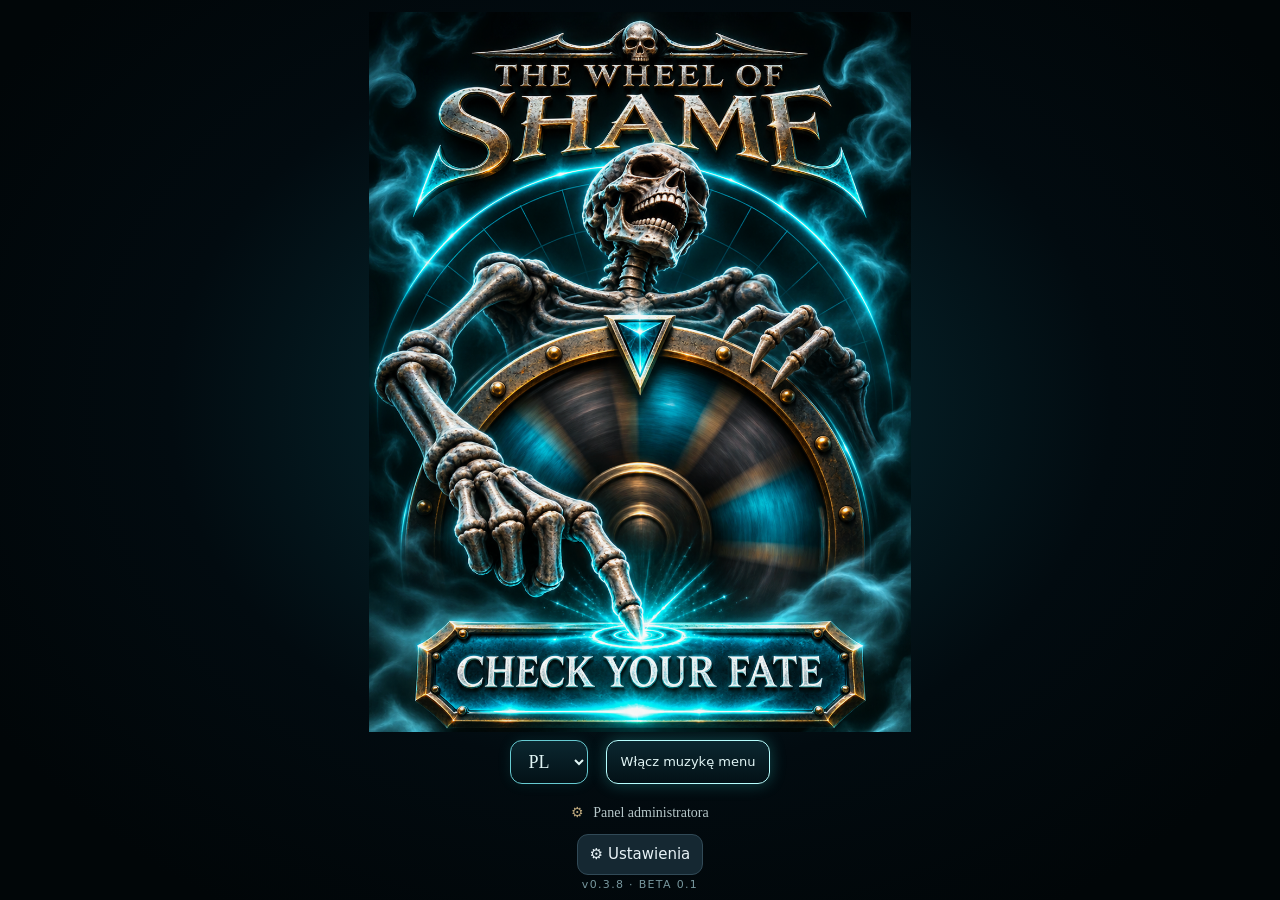
<file: docs/index.html>
<!doctype html><html lang="pl"><head><meta charset="utf-8"><meta name="viewport" content="width=device-width,initial-scale=1"><meta name="theme-color" content="#071219"><meta name="description" content="The Wheel of Shame — twórz postacie poprzez losowanie cech."><meta name="apple-mobile-web-app-title" content="The Wheel of Shame"><link rel="manifest" href="./manifest.webmanifest"><link rel="icon" href="./icon.svg" type="image/svg+xml"><link rel="stylesheet" href="./style.css"><link rel="stylesheet" href="./landing.css"><link rel="stylesheet" href="./character-card.css"><link rel="stylesheet" href="./settings.css"><link rel="stylesheet" href="./theme.css"><title>The Wheel of Shame</title></head><body class="landing-open">
<section id="landing" class="landing poster-menu" aria-labelledby="landingHeading">
 <div class="poster-page">
  <h1 id="landingHeading" class="sr-only">The Wheel of Shame</h1>
  <div class="poster-art">
   <img src="./media/start-screen.png" width="999" height="1574" alt="" draggable="false" fetchpriority="high">
   <button id="enterGame" type="button" class="poster-start"><span class="sr-only" data-i18n="landingStart">CHECK YOUR FATE</span></button>
  </div>
  <span id="landingSeason" class="sr-only"></span>
  <div class="poster-controls">
   <label class="poster-language"><span class="sr-only" data-i18n="languageLabel">Język</span><select id="landingLanguage" aria-label="Language"><option value="pl">PL</option><option value="en">EN</option></select></label>
   <div id="musicControls" class="poster-audio"><button id="musicToggle" type="button" aria-label="Toggle music"></button><label class="music-volume"><span data-i18n="musicVolume">Głośność muzyki</span><input id="musicVolume" type="range" min="0" max="100" step="1" value="30"></label><span id="musicStatus" class="sr-only" aria-live="polite"></span></div>
  </div>
  <button id="landingAdmin" class="poster-admin" type="button" data-i18n="landingAdmin">Administrator</button>
  <button type="button" data-player-settings class="player-settings-button" data-i18n="personalSettings">⚙ Ustawienia</button><span class="poster-version">v0.3.8 · BETA 0.1</span>
 </div>
</section>
<header class="shell"><a class="brand" href="#menu" title="Menu główne" aria-label="The Wheel of Shame"><span class="brand-icon"><span>✳</span><img id="brandImage" src="./media/logo.png" alt="" hidden></span><span class="brand-wordmark">THE WHEEL <strong>OF SHAME</strong></span></a><div class="header-right"><button type="button" data-player-settings class="player-settings-button" data-i18n="personalSettings">⚙ Ustawienia</button><span id="seasonBadge" class="pill"></span><select id="language" aria-label="Language"><option value="pl">PL</option><option value="en">EN</option></select></div></header>
<div id="notice" class="shell notice" role="alert" hidden></div><div id="updateBanner" class="shell banner" hidden><span id="updateText"></span><button id="applyUpdate"></button></div>
<main class="shell"><button id="universeTab" class="universe-tab" type="button" aria-current="page">Uniwersum ogólne</button><div id="playingAs" class="playing-as"></div><nav><button data-view="play" data-i18n="create"></button><button data-view="collection" data-i18n="characters"></button><button data-view="about" data-i18n="application"></button></nav>
<section id="play" class="view"><div class="intro"><span class="eyebrow" data-i18n="nameEyebrow"></span><h1 data-i18n="nameTitle"></h1><p class="muted" data-i18n="nameHint"></p></div>
<div id="createPanel" class="setup panel"><div class="flow-steps" aria-label="Postęp"><span class="active">02 · IMIĘ</span><span>03 · LOSOWANIE</span><span>04 · WYNIK</span></div><form id="createForm"><input id="playerName" type="hidden"><label class="only-name"><span data-i18n="characterName"></span><input id="characterName" maxlength="40" required autocomplete="off" placeholder="Kael"></label><button class="primary" type="submit" data-i18n="begin"></button></form><div class="row"><p id="quota" class="small muted"></p><button id="resume" class="link" hidden data-i18n="resume"></button></div><div class="flow-subactions"><button id="nameBack" class="link" type="button" data-i18n="backMenu"></button><button id="nameCollection" class="link" type="button" data-i18n="characters"></button></div></div>
<div id="game" class="game" hidden><div class="wheel-stage"><div class="wheel-topline"><span class="eyebrow" data-i18n="wheelStep"></span><div class="wheel-actions"><button id="pause" class="link pause-wheel" type="button" data-i18n="pause"></button><button id="abortTest" class="link abort-test" type="button" hidden data-i18n="abortTest"></button></div></div><div class="wheel-heading"><span id="category" class="category"></span><div id="wheelResult" aria-live="polite"></div><p id="wheelHint" class="small muted"></p></div><div class="wheel-holder"><canvas id="wheel" width="1000" height="1000" role="img"></canvas><div class="pointer"></div><div class="hub"><span>✦</span><img id="hubImage" src="./media/wheel-center.png" alt="" hidden></div></div><div class="spin-row"><button id="spin" class="primary large" data-i18n="spin"></button><button id="next" class="primary large" hidden data-i18n="next"></button><button id="finish" class="primary large" hidden data-i18n="finish"></button></div><div class="under-wheel"><label class="check"><input id="sound" type="checkbox"><span data-i18n="sound"></span></label><button id="testSound" class="link" data-i18n="testSound"></button><button id="poolToggle" class="link" data-i18n="odds"></button></div><div id="poolList" class="pool" hidden></div></div><aside class="character panel"><div class="row"><span class="eyebrow" data-i18n="yourCharacter"></span><span id="rollCount" class="pill"></span></div><h2 id="sheetName"></h2><p id="sheetOwner" class="small muted"></p><div id="sheetResults"></div></aside></div>
<section id="summaryStep" class="summary-screen" hidden aria-labelledby="summaryHeading"><div class="summary-panel panel"><span class="eyebrow" data-i18n="summaryEyebrow"></span><h1 id="summaryHeading" data-i18n="summaryHeading"></h1><div class="summary-emblem" aria-hidden="true">✦</div><h2 id="summaryName"></h2><p id="summarySeason" class="muted small"></p><div id="summaryTraits"></div><button id="summaryReturn" class="primary summary-main-button" type="button" data-i18n="returnMenu"></button><div class="summary-extras"><button id="summaryCollection" class="link" type="button" data-i18n="characters"></button><button id="abortTestSummary" class="link abort-test" type="button" hidden data-i18n="abortTest"></button></div></div></section></section>
<section id="collection" class="view" hidden><div class="intro"><span class="eyebrow" data-i18n="collectionEyebrow"></span><h1 data-i18n="characters"></h1><p class="muted" data-i18n="collectionHint"></p></div><div class="toolbar"><input id="search" type="search"><select id="collectionSeason" aria-label="Season"></select><select id="collectionPortrait" aria-label="Portret"><option value="" data-i18n="portraitAll">Wszystkie portrety</option><option value="yes" data-i18n="portraitYes">Z portretem</option><option value="no" data-i18n="portraitNo">Bez portretu</option></select><button id="exportCharacters" data-i18n="exportCharacters"></button></div><p id="collectionCount" role="status" class="help"></p><div id="cards" class="cards character-list"></div><div class="toolbar"><button id="collectionPrev" aria-label="Previous page">←</button><button id="collectionNext" aria-label="Next page">→</button></div></section>
<section id="about" class="view narrow" hidden><div class="intro"><span class="eyebrow">THE WHEEL OF SHAME</span><h1 data-i18n="application"></h1></div><div class="panel"><div id="appInfo"></div><div class="toolbar"><button id="install" data-i18n="install"></button><button id="checkUpdate" data-i18n="checkUpdate"></button></div><p id="updateStatus" class="small muted" aria-live="polite"></p></div><div class="panel spaced"><h2 data-i18n="howTo"></h2><p data-i18n="howToText"></p></div></section>
<section id="admin" class="view" hidden><div class="admin-heading"><div><span class="eyebrow">CONTROL ROOM</span><h1 data-i18n="admin"></h1></div><button id="adminBackMenu" type="button" class="link" data-i18n="backMenu"></button></div><form id="loginForm" class="panel login"><label><span data-i18n="username"></span><input id="loginName" autocomplete="username" required></label><label><span data-i18n="password"></span><input id="loginPass" type="password" autocomplete="current-password" required></label><button class="primary" type="submit" data-i18n="login"></button><p class="small muted" data-i18n="demoLogin"></p></form>
<div id="adminContent" hidden><div class="admin-banner"><span data-i18n="adminLocal"></span><button id="logout" data-i18n="logout"></button></div><div class="admin-tabs"><button data-admin="wheels" data-i18n="wheels"></button><button data-admin="seasons" data-i18n="seasons"></button><button data-admin="people" data-i18n="players"></button><button data-admin="backup" data-i18n="backup"></button></div><div id="adminBody"></div></div></section>
</main><footer class="shell"><span id="versionFooter"></span><span class="footer-links"><span id="saveStatus"></span><button data-view="admin" class="link" data-i18n="admin"></button></span></footer>
<div id="toast" role="status" hidden></div><dialog id="dialog"><div class="row"><h2 id="dialogTitle"></h2><button id="closeDialog" aria-label="Close">×</button></div><div id="dialogBody"></div></dialog><input id="importFile" type="file" accept="application/json,.json" hidden>
<audio id="menuMusic" loop preload="none"></audio><script src="./storage.js"></script><script src="./media-config.js"></script><script src="./player-settings.js"></script><script src="./archive.js"></script><script src="./admin-roster.js"></script><script src="./ui-dialog.js"></script><script src="./audio.js"></script><script src="./data.js"></script><script src="./engine.js"></script><script src="./wheel-order.js"></script><script src="./portrait-editor.js"></script><script src="./image-prompt.js"></script><script src="./character-card.js"></script><script src="./sound-cues.js"></script><script src="./app.js"></script></body></html>
</file>
<file: docs/style.css>
:root{color-scheme:dark;--bg:#09090e;--panel:#13131d;--line:#282735;--muted:#9693aa;--text:#f5f1ff;--accent:#a78bfa;--wheel:#16afd8;--danger:#fa8d9a;--good:#87dfbc}*{box-sizing:border-box}body{margin:0;background:var(--bg);color:var(--text);font:15px/1.55 system-ui,-apple-system,Segoe UI,sans-serif}button,input,select,textarea{font:inherit}button{border:1px solid var(--line);border-radius:8px;background:#20202d;color:var(--text);padding:10px 15px;cursor:pointer}button:hover:not(:disabled){background:#2d2b40}button:disabled{opacity:.4;cursor:not-allowed}input,select,textarea{background:#0c0c14;color:var(--text);border:1px solid #3b384b;border-radius:7px;padding:10px;min-width:0;max-width:100%}select[multiple]{min-height:100px}input:focus,select:focus,textarea:focus,button:focus-visible,summary:focus-visible{outline:2px solid var(--accent);outline-offset:3px}input[type=checkbox]{accent-color:var(--accent);width:18px;height:18px}label{display:flex;flex-direction:column;gap:6px;color:var(--muted);font-size:12px}h1{font-size:clamp(32px,4vw,50px);line-height:1.12;letter-spacing:-.045em;margin:10px 0 12px;font-weight:650}h2{font-size:25px;line-height:1.2;letter-spacing:-.03em;margin:12px 0}h3{font-size:16px}p{margin:10px 0}.shell{max-width:1200px;margin:auto;padding:0 28px}header{height:86px;display:flex;align-items:center;justify-content:space-between;border-bottom:1px solid var(--line);gap:12px}.brand{display:flex;align-items:center;gap:6px;text-decoration:none;font-size:19px;font-weight:800;letter-spacing:.07em;color:var(--text)}.brand>span:last-child{color:var(--accent)}.brand-icon{display:grid;place-items:center;border:1px solid #716095;color:var(--accent);border-radius:50%;width:35px;height:35px;font-size:28px;margin-right:7px}.header-right,.row,.toolbar,.footer-links{display:flex;gap:12px;align-items:center}.row{justify-content:space-between}.toolbar{flex-wrap:wrap;margin:18px 0}.pill{font-size:11px;letter-spacing:.04em;border:1px solid var(--line);padding:5px 10px;border-radius:30px;color:var(--muted)}nav{display:flex;gap:10px;padding-top:20px}nav button{background:none;border-color:transparent;color:var(--muted)}nav button.active{color:var(--text);background:#1e1b2b;border-color:#3e3358}.intro{margin:32px 0 24px}.intro p{max-width:670px}.eyebrow{font-size:10px;font-weight:700;color:var(--accent);letter-spacing:.2em;text-transform:uppercase}.muted{color:var(--muted)}.small{font-size:12px}.panel{background:var(--panel);border:1px solid var(--line);border-radius:14px;padding:25px}.primary{background:var(--accent);color:#171123;border-color:transparent;font-weight:750}.primary:hover:not(:disabled){background:#bca8fc}.large{min-width:210px;font-size:16px;padding:13px 28px;border-radius:40px}.link{padding:5px 0;background:none;border:0;color:var(--muted);font-size:12px}.link:hover:not(:disabled){color:var(--text);background:none}.setup{max-width:880px}.setup form{display:grid;grid-template-columns:1fr 1fr auto;gap:18px;align-items:end}.game{display:grid;grid-template-columns:minmax(0,1.6fr) minmax(280px,1fr);gap:42px;align-items:start}.wheel-stage{text-align:center;padding:8px 12px 25px;background:radial-gradient(ellipse at 50% 45%,#1d152b66,transparent 66%)}.wheel-heading{min-height:112px}.category{display:inline-block;padding:8px 19px;background:#1a1724;border-radius:13px;color:var(--wheel);font-size:17px;font-weight:650}#wheelResult{font-size:30px;line-height:1.2;min-height:40px;margin:15px 0 4px;overflow-wrap:anywhere}.wheel-holder{position:relative;width:min(100%,490px);aspect-ratio:1;margin:10px auto 28px}.wheel-holder canvas{width:100%;height:100%;display:block}.hub{position:absolute;inset:36.5%;background:#19171f;border:1px solid #34303e;border-radius:50%;display:grid;place-items:center;box-shadow:0 0 0 6px #17141c66;pointer-events:none}.hub span{border:5px solid #4c4655;border-radius:50%;display:grid;place-items:center;width:55%;height:55%;font-size:30px;color:#817589}.pointer{position:absolute;top:31%;left:calc(50% - 16px);border-left:16px solid transparent;border-right:16px solid transparent;border-bottom:28px solid #19171f;z-index:2;filter:drop-shadow(0 -2px 1px #fff2)}.spin-row{display:flex;justify-content:center}.under-wheel{display:flex;align-items:center;justify-content:center;gap:30px;margin:18px 0}.check{display:flex;flex-direction:row;align-items:center;gap:8px}.character{position:sticky;top:24px}.character h2{font-size:30px;overflow-wrap:anywhere}.trait-row{padding:11px 0;border-bottom:1px solid #24212f;display:flex;justify-content:space-between;align-items:flex-start;gap:16px;font-size:13px}.trait-row>span:first-child{color:var(--muted);font-size:12px;flex:0 0 40%}.trait-row strong{text-align:right;overflow-wrap:anywhere;font-weight:550}.trait-row.innate strong{color:#7ddccf}.empty{text-align:center;padding:45px 15px;color:var(--muted);border:1px dashed var(--line);border-radius:10px;margin:15px 0}.empty-symbol{font-size:38px;display:block;color:#55476c;margin-bottom:8px}.pool{display:grid;grid-template-columns:1fr 1fr;gap:5px 16px;text-align:left;background:#13121a;border-radius:10px;padding:15px;font-size:11px}.pool>div{display:flex;justify-content:space-between;gap:8px}.pool span{color:var(--muted)}.cards{display:grid;grid-template-columns:repeat(3,minmax(0,1fr));gap:16px}.card{padding:22px}.card h2{font-size:25px;overflow-wrap:anywhere}.card .tagline{color:var(--accent);font-size:13px}.card .toolbar{margin-bottom:0}.narrow{max-width:760px}.spaced{margin-top:20px}footer{margin-top:65px;padding-top:25px!important;padding-bottom:25px!important;border-top:1px solid var(--line);display:flex;justify-content:space-between;gap:15px;color:var(--muted);font-size:11px}.login{max-width:420px}.login label{margin-bottom:16px}.admin-banner{display:flex;align-items:center;justify-content:space-between;gap:20px;border-left:2px solid var(--accent);background:#1b1725;padding:15px;font-size:12px;color:#c1b5db}.admin-tabs{display:flex;gap:8px;margin:20px 0;flex-wrap:wrap}.admin-tabs button.active{border-color:var(--accent)}.admin-grid{display:grid;grid-template-columns:220px minmax(0,1fr);gap:18px}.wheel-nav{display:flex;flex-direction:column;gap:5px}.wheel-nav button{text-align:left;font-size:12px}.wheel-nav button.active{border-color:var(--accent);color:var(--accent)}.editor-top{display:grid;grid-template-columns:1fr 1fr 75px;gap:12px;margin:15px 0}.editor-rule{display:grid;grid-template-columns:1fr 1fr;gap:12px;margin:15px 0}.option-row{display:grid;grid-template-columns:28px minmax(100px,1fr) minmax(100px,1fr) 85px 36px;gap:8px;align-items:center;padding:9px 0;border-bottom:1px solid var(--line)}.option-row input{width:100%;padding:8px;font-size:12px}.option-row button{padding:6px}.option-extra{grid-column:2/-1}.option-extra summary{color:var(--muted);font-size:11px;cursor:pointer}.option-extra .editor-rule{margin:8px 0}.option-header{color:var(--muted);font-size:10px}.sum{font-size:13px;color:var(--good)}.sum.bad,.danger{color:var(--danger)}.sticky-save{position:sticky;bottom:0;background:#13131df5;padding:13px 0;margin-top:12px;border-top:1px solid var(--line);z-index:3}.validation{color:var(--danger);font-size:12px;white-space:pre-line}.notice,.banner{padding:14px 24px;margin-top:12px;border-radius:8px;background:#352338;color:#f3cbeb;font-size:13px}.banner{display:flex;justify-content:space-between;align-items:center;background:#24203a;color:#e0d5ff}.season-card{margin:12px 0;padding:18px;border:1px solid var(--line);border-radius:9px}.season-card input{width:100%}.people-row{display:flex;align-items:center;justify-content:space-between;gap:12px;padding:14px 0;border-bottom:1px solid var(--line);flex-wrap:wrap}.people-row input[type=number]{width:80px}.inline{display:flex;align-items:center;gap:10px}.help{font-size:12px;color:var(--muted);line-height:1.6}.badge{padding:2px 7px;border-radius:5px;background:#2f2546;color:#c9afff;font-size:10px}.good{color:var(--good)}#toast{position:fixed;left:50%;bottom:20px;transform:translateX(-50%);background:#d1bfff;color:#1d142b;padding:12px 22px;border-radius:8px;max-width:90vw;font-size:13px;box-shadow:0 8px 30px #0009;z-index:30}dialog{background:var(--panel);color:var(--text);border:1px solid #54416a;border-radius:14px;padding:25px;max-width:650px;width:calc(100% - 32px)}dialog::backdrop{background:#000b}dialog h2{overflow-wrap:anywhere}.full{grid-column:1/-1}[hidden]{display:none!important}@media(max-width:900px){.cards{grid-template-columns:1fr 1fr}.game{gap:18px;grid-template-columns:minmax(0,1.4fr) minmax(260px,1fr)}.admin-grid{grid-template-columns:175px 1fr}.shell{padding:0 18px}.panel{padding:18px}.option-row{grid-template-columns:24px 1fr 1fr 70px 30px;gap:5px}}@media(max-width:680px){.game,.setup form,.cards,.admin-grid{grid-template-columns:1fr}.character{position:static}.intro{margin-top:24px}.brand{font-size:15px}.brand-icon{width:29px;height:29px;font-size:23px}.header-right{gap:8px}header .pill{max-width:125px;text-overflow:ellipsis;overflow:hidden;white-space:nowrap}header{height:72px}nav{gap:5px}nav button{padding:8px 10px;font-size:13px}.wheel-stage{padding:0}.wheel-holder{max-width:430px}.wheel-nav{flex-direction:row;overflow:auto;margin-bottom:5px;max-width:calc(100vw - 36px)}.wheel-nav button{white-space:nowrap}.option-row{grid-template-columns:24px 1fr 72px 30px}.option-row .name-pl{grid-column:2}.option-row .name-en{grid-column:2;grid-row:auto}.option-row .chance{grid-column:3;grid-row:span 2}.option-row .remove{grid-column:4;grid-row:span 2}.option-header{display:none}.editor-top{grid-template-columns:1fr 1fr}.editor-rule{grid-template-columns:1fr}.editor-top label:last-child{grid-column:1/-1}.toolbar{gap:8px}.toolbar button{font-size:12px}.footer-links{gap:8px}footer{align-items:flex-start;flex-direction:column}.pool{font-size:10px}.admin-banner{align-items:flex-start}}@media(prefers-reduced-motion:reduce){*{scroll-behavior:auto!important}}

.music-controls{display:flex;gap:1rem;align-items:center;flex-wrap:wrap;margin-bottom:1rem;padding:1rem 1.25rem}.music-volume{display:flex;align-items:center;gap:.7rem;font-size:.85rem}.music-volume input{width:110px;padding:0;accent-color:#ad89f5}.music-controls[hidden]{display:none}

/* Replace images in docs/media/ to customize published graphics (no CSS edits). */
.brand-icon{position:relative}.brand-icon img{position:absolute;inset:0;width:100%;height:100%;object-fit:contain;display:block;border-radius:50%}.brand-icon.has-art>span{display:none}
#play .intro{background-image:linear-gradient(90deg,#09090eb0,#09090e45),url('./media/menu-background.png');background-size:cover;background-position:center;border-radius:14px}
#game .character{background-image:linear-gradient(#13131de8,#13131de8),url('./media/character-background.png');background-size:cover;background-position:center}
.hub img{width:100%;height:100%;border-radius:50%;object-fit:cover;position:absolute;inset:0}
.hub.has-art span{display:none}


/* Wheel of Shame header branding: compact on phones, accessible logo artwork. */
.brand{gap:10px;font-size:17px;letter-spacing:.045em;min-width:0;flex:1 1 auto;overflow:hidden}
.brand-icon{flex-shrink:0;margin-right:2px;overflow:hidden}
.brand-wordmark{white-space:nowrap;color:var(--text)!important;min-width:0;overflow:hidden;text-overflow:ellipsis}
.brand-wordmark strong{color:var(--accent);font-weight:850}
@media(max-width:680px){.brand{gap:5px;font-size:12px;letter-spacing:0}.brand-icon{margin-right:2px}.header-right{flex-shrink:0}}
@media(max-width:380px){.brand{font-size:10px}.shell{padding-left:15px;padding-right:15px}}

/* The Wheel of Shame - Beta 0.1 / v0.2.8 visual refresh.
   One published stylesheet, no duplicate local design sources. */
:root{
  color-scheme:dark;
  --bg:#050b10;
  --panel:#0d1a23;
  --line:#28414d;
  --muted:#9db2bf;
  --text:#edf5f6;
  --accent:#64d9ec;
  --wheel:#2fbed4;
  --danger:#ed9696;
  --good:#90debf;
  --gold:#d6ae73;
}
html{scroll-behavior:smooth}
body{background:radial-gradient(ellipse 800px 500px at 70% -100px,#12364799,transparent 77%),linear-gradient(180deg,#071118,#050a10 70%);min-height:100vh}
a{color:var(--accent)}
button{background:#152832;border-color:#314a57;border-radius:11px;transition:background-color .2s,border-color .2s,box-shadow .2s,transform .2s}
button:hover:not(:disabled){background:#23414f;border-color:#4d8294}
input,select,textarea{background:#08131b;border:1px solid #355461;border-radius:10px}
input:focus,select:focus,textarea:focus,button:focus-visible{outline:2px solid var(--accent);outline-offset:2px}
input[type=checkbox],input[type=range]{accent-color:var(--accent)}
button.primary,.primary{background:linear-gradient(135deg,#85e4ef,#41b8d1);color:#08212a;box-shadow:0 7px 25px #00bad41b;border:1px solid #b5eff04a}
button.primary:hover:not(:disabled),.primary:hover:not(:disabled){background:linear-gradient(135deg,#a1f0f4,#5ccbdc);box-shadow:0 9px 28px #00bad42b;transform:translateY(-1px)}
.panel{background:linear-gradient(140deg,#11212bcf,#0a161f 90%);border-color:#2b4855;border-radius:16px;box-shadow:0 12px 40px #0002}
header.shell{height:84px;border-bottom:1px solid #294553;background:linear-gradient(90deg,#07131cbf,#06111966)}
.brand-icon{background:#09161e;border-color:#37778a;width:42px;height:42px;box-shadow:0 0 0 2px #22485755}
.brand-wordmark strong{color:var(--accent)}
.pill{border-color:#36505a;background:#0d2029a8;color:#bed0d8}
nav{gap:9px;padding-top:23px;flex-wrap:wrap}
nav button{border-radius:30px;border:1px solid transparent;padding:10px 18px}
nav button.active{background:#102d39;border-color:#407689;color:#e9fbff;box-shadow:inset 0 0 0 1px #152b35}
.eyebrow{color:var(--gold);letter-spacing:.19em}
.intro{position:relative;margin:29px 0 22px;padding:26px 30px;background:radial-gradient(circle at 90% 20%,#17697a36,transparent 45%),linear-gradient(125deg,#0d222d,#0b161e 80%);border:1px solid #2c505e;border-radius:17px;overflow:hidden}
.intro:after{content:'✧';position:absolute;right:35px;top:-16px;color:#4fc9dc23;font-size:140px;line-height:1;pointer-events:none}
.intro h1{font-family:Georgia,'Times New Roman',serif;letter-spacing:-.025em;font-size:clamp(30px,4.5vw,47px);position:relative;z-index:1}
.intro p{font-size:14px;position:relative;z-index:1}
#play .intro{background-image:radial-gradient(circle at 88% 30%,#157a8b42,transparent 50%),linear-gradient(105deg,#10232b,#08151d)}
#play .intro h1{max-width:800px}
.setup{max-width:900px;border-top:2px solid #b4915c}
.setup form label span{font-weight:600;font-size:12px}
.setup form button{min-height:46px}
.game{gap:22px;grid-template-columns:minmax(0,1.45fr) minmax(280px,.85fr)}
.wheel-stage{background:radial-gradient(ellipse at 50% 45%,#105f774b,transparent 65%),linear-gradient(145deg,#0d1d27d9,#071018);border:1px solid #244958;border-radius:19px;padding:22px 16px 24px}
.wheel-heading{min-height:105px}
.category{background:#0f2b35;border:1px solid #356b7a;color:#a1edf1;letter-spacing:.03em}
#wheelResult{color:#fff;letter-spacing:-.015em;font-family:Georgia,'Times New Roman',serif;font-weight:700;text-shadow:0 2px 18px #38bfd74d}
.wheel-holder{filter:drop-shadow(0 18px 35px #0007)}
.hub{background:#0c1b23;border-color:#527382}
.hub span{color:#7dd9e4;border-color:#3c778b}
.pointer{border-bottom-color:#9de9ec;filter:drop-shadow(0 0 6px #54d6e8a0)}
.character{background:linear-gradient(140deg,#12252d,#08151e);border-top:2px solid #bd995f}
.character .eyebrow{color:#e3bd85}
.trait-row{border-bottom-color:#2a4753}
.trait-row.innate strong{color:#9de8c9}
.pool{background:#091b24;border:1px solid #234454}
.under-wheel{flex-wrap:wrap;gap:14px 24px}
.cards .card{border-top:2px solid #458597}
.card .tagline{color:#e0bc85}
.admin-banner{background:#102e36;border-left-color:#65cfe0;color:#c4dce3}
.admin-tabs button.active,.wheel-nav button.active{border-color:var(--accent);color:var(--accent);background:#113542}
.sticky-save{background:#0b1c24f5}
.badge{background:#183b48;color:#a7e9ed}
.notice,.banner{background:#213b44;color:#dbedf5}
#toast{background:#b5f2ed;color:#09222a}
dialog{border-color:#477586}
footer{border-top-color:#284452}

/* Legacy landing rules (v0.2.8); start screen replaced by splash-v3. */
.sr-only{position:absolute!important;width:1px;height:1px;padding:0;margin:-1px;overflow:hidden;clip:rect(0,0,0,0);white-space:nowrap;border:0}
body.landing-open>header,body.landing-open>main,body.landing-open>footer,body.landing-open>#notice,body.landing-open>#updateBanner{display:none!important}
.landing{position:relative;min-height:100svh;isolation:isolate;overflow:hidden;background:radial-gradient(ellipse 580px 540px at 50% 36%,#0f46505e,transparent 81%),radial-gradient(circle at 95% 5%,#25556b3d,transparent 44%),linear-gradient(180deg,#03080d,#07151c 64%,#040a10);color:#eff5f5}
.landing:before{content:'';position:absolute;z-index:-1;inset:-30%;pointer-events:none;background:radial-gradient(ellipse 700px 220px at 23% 65%,#0e7fa127,transparent 76%),radial-gradient(ellipse 650px 270px at 86% 76%,#457a7a1a,transparent 72%);filter:blur(19px);animation:landingFog 14s ease-in-out infinite alternate}
.landing:after{content:'';position:absolute;inset:0;pointer-events:none;z-index:-1;opacity:.21;background-image:radial-gradient(#c7ebea .5px,transparent .8px);background-size:34px 34px;mask-image:linear-gradient(to bottom,black,transparent 75%)}
@keyframes landingFog{from{transform:translateX(-2%)}to{transform:translateX(3%)}}
.landing-shell{position:relative;max-width:1200px;min-height:100svh;margin:0 auto;padding:18px clamp(18px,4vw,50px) 20px;display:flex;flex-direction:column}
.landing-toolbar,.landing-bottom{display:flex;align-items:center;justify-content:space-between;gap:16px}
.landing-edition,.landing-caption{font-size:10px;letter-spacing:.13em;color:#82a4b0;font-weight:700}
.landing-edition{color:#94c7d2}
.landing-separator{color:#d0ac70;padding:0 5px}
.landing-lang{display:flex;align-items:center}
.landing-lang select{background:#0d1b24ab;color:#d8e9ee;border:1px solid #35535c;font-size:12px;padding:7px 12px;width:71px}
.landing-content{flex:1;display:grid;grid-template-columns:minmax(0,1.13fr) minmax(0,.87fr);gap:clamp(20px,4vw,60px);align-items:center}
.landing-visual{display:flex;align-items:center;justify-content:center;position:relative;min-width:0}
.landing-visual:after{content:'';position:absolute;z-index:-1;width:79%;aspect-ratio:1;border-radius:50%;background:#18afc828;filter:blur(65px)}
.landing-art{display:block;width:min(100%,560px);max-height:min(72svh,650px);object-fit:contain;filter:drop-shadow(0 18px 52px #0009)}
.landing-actions{display:flex;flex-direction:column;align-items:stretch;gap:12px;max-width:440px;padding:18px 0}
.landing-seal{text-align:left;font-size:11px;font-weight:700;letter-spacing:.18em;color:#d5b681}
.landing-intro{font-family:Georgia,'Times New Roman',serif;font-weight:700;font-size:clamp(24px,3.1vw,38px);line-height:1.17;margin:1px 0 6px;color:#e9f1f2;text-wrap:balance}
.landing-season{align-self:flex-start;font-size:11px;color:#d4c29c;border-color:#775b36;background:#251c1599;margin-bottom:16px}
.landing-start{display:flex;align-items:center;justify-content:space-between;width:100%;min-height:65px;gap:10px;padding:15px 23px;background:linear-gradient(110deg,#d8c299,#b9925b 70%,#d9b878);border:1px solid #f0d09c;color:#1b1711;font-size:19px;font-weight:800;letter-spacing:.02em;box-shadow:0 15px 40px #000a,0 0 30px #d8a45d22}
.landing-start:hover:not(:disabled){background:linear-gradient(110deg,#efdab3,#d6ab6d);border-color:#ffe0aa;box-shadow:0 16px 45px #000a,0 0 32px #d9ab5a44;transform:translateY(-2px)}
.landing-start-arrow{font-size:25px;line-height:1}
.landing-sub{font-size:13px;color:#9db6bf;text-align:center;margin:0 0 14px}
.landing-music{background:#0b1d2599;border:1px solid #294653;border-radius:12px;padding:12px;gap:8px 12px;margin:0;justify-content:space-between}
.landing-music>button{font-size:12px;background:#15303a;border-color:#345464;padding:8px 12px}
.landing-music .music-volume{color:#bdd3db}
.landing-music .music-volume input{width:105px}
.landing-music #musicStatus{flex-basis:100%;font-size:10px;color:#7e9da8}
.landing-bottom{padding-top:11px;border-top:1px solid #20434e88}
.landing-admin{border:0;background:transparent;color:#7794a0;font-size:11px;padding:6px;opacity:.7}
.landing-admin:hover:not(:disabled){color:#e4eef1;opacity:1;background:transparent;text-decoration:underline}
@media(max-width:860px){
  .landing-shell{max-width:600px}
  .landing-content{display:flex;flex-direction:column;justify-content:center;gap:0;padding:2px 0 9px}
  .landing-visual{width:100%;flex:none}
  .landing-art{width:min(85vw,450px,44svh);max-height:none}
  .landing-actions{padding:0 5px;width:100%;gap:8px;max-width:480px}
  .landing-seal{display:none}
  .landing-intro{text-align:center;font-size:clamp(19px,5.2vw,27px);margin:0 0 3px}
  .landing-season{align-self:center;margin-bottom:7px}
  .landing-start{min-height:56px;font-size:17px}
  .landing-sub{margin-bottom:6px;font-size:12px}
  .landing-music{padding:9px 12px}
}
@media(max-width:680px){
  body:not(.landing-open) header.shell{height:70px}
  body:not(.landing-open) .brand{font-size:12px}
  body:not(.landing-open) .brand-icon{width:35px;height:35px}
  .shell{padding-left:16px;padding-right:16px}
  nav{overflow-x:auto;flex-wrap:nowrap;padding:16px 0 7px;gap:7px}
  nav button{white-space:nowrap;padding:9px 15px}
  .intro{margin:18px 0;padding:21px 18px}
  .intro:after{right:8px;top:0;font-size:100px}
  .panel{padding:18px}
  .game{grid-template-columns:1fr;gap:15px}
  .wheel-stage{padding:16px 10px}
  .wheel-holder{width:min(100%,430px)}
  #wheelResult{font-size:26px}
  .spin-row .large{width:min(100%,340px)}
  .character{position:static}
  .landing-shell{padding:10px 16px 13px}
  .landing-edition{font-size:9px;letter-spacing:.08em}
  .landing-caption{font-size:9px;letter-spacing:0}
  .landing-admin{font-size:10px}
}
@media(max-width:360px){
  .landing-art{width:min(82vw,41svh)}
  .landing-intro{font-size:19px}
  .landing-shell{padding:8px 12px}
  .landing-start{min-height:51px}
  .landing-music #musicStatus{display:none}
}
@media(prefers-reduced-motion:reduce){.landing:before{animation:none}button{transition:none}}


/* v0.2.9 — animated vertical title scene (keeps Wheel of Shame art style). */
.landing-v2{background:radial-gradient(ellipse 40% 34% at 50% 34%,#137a8c34,transparent 96%),linear-gradient(180deg,#02070c,#081821 57%,#03090d)}
.landing-v2 .fate-shell{max-width:760px;min-height:100svh;padding:13px clamp(12px,3vw,24px) 14px}
.landing-v2 .fate-toolbar{width:100%;position:relative;z-index:6}
.landing-v2 .fate-center{flex:1;display:flex;align-items:center;justify-content:center;flex-direction:column;gap:clamp(4px,1svh,10px);min-width:0}
.fate-scene{position:relative;width:min(91vw,435px,51svh);aspect-ratio:1/.91;max-height:470px;isolation:isolate;filter:drop-shadow(0 10px 25px #000b)}
.fate-aura{position:absolute;inset:5% 9% 1%;border-radius:50%;background:radial-gradient(circle,#0ab4d724,transparent 72%);box-shadow:0 0 70px #209db74c;animation:fateBreathe 6s ease-in-out infinite alternate}
.fate-smoke{position:absolute;z-index:0;top:3%;height:89%;width:67%;border-radius:50%;pointer-events:none;opacity:.44;filter:blur(21px);background:radial-gradient(ellipse at 45% 45%,#18aabc42 3%,#0b526c29 39%,transparent 71%);animation:fateMist 12s ease-in-out infinite alternate}
.fate-smoke-left{left:-13%}.fate-smoke-right{right:-13%;animation-direction:alternate-reverse;animation-duration:16s}
.fate-skeleton{position:absolute;inset:0 0 auto 0;z-index:3;height:43%;overflow:hidden;pointer-events:none;mask-image:linear-gradient(to bottom,#000 0%,#000 73%,transparent 100%)}
.fate-skeleton img{display:block;width:100%;max-width:none;height:auto;user-select:none}
.fate-wheel-frame{position:absolute;z-index:2;width:79%;aspect-ratio:1;left:10.5%;top:25%;filter:drop-shadow(0 0 13px #04a4bc55)}
.fate-wheel-rotor{display:block;width:100%;height:100%;animation:fateRotation 35s linear infinite;will-change:transform;user-select:none}
.fate-pointer{position:absolute;top:25%;left:50%;z-index:5;transform:translate(-50%,-6%);width:0;height:0;border-left:16px solid transparent;border-right:16px solid transparent;border-top:48px solid #b8f4ff;filter:drop-shadow(0 2px 4px #04151c) drop-shadow(0 0 9px #3ce7f8);pointer-events:none}
.fate-wordmark{position:absolute;z-index:4;left:0;right:0;top:54%;height:46%;overflow:hidden;pointer-events:none;mask-image:linear-gradient(to bottom,transparent 0%,#000 20%,#000 90%,transparent 100%)}
.fate-wordmark img{position:absolute;top:0;left:0;width:100%;max-width:none;transform:translateY(-54%);user-select:none}
.fate-button-zone{width:min(86vw,416px);position:relative;z-index:5;margin-top:-1.5svh}
.landing-v2 .fate-button{position:relative;z-index:2;min-height:64px;border:2px solid #a6d7d1;border-radius:12px;background:linear-gradient(115deg,#0a2834 4%,#15697b 48%,#0b3240 96%);color:#effeff;justify-content:center;gap:18px;font:800 clamp(16px,4vw,22px)/1.15 Georgia,serif;letter-spacing:.075em;box-shadow:inset 0 2px 8px #b6f9ff35,0 0 15px #31c4d354,0 13px 33px #0009;text-shadow:0 1px 8px #0bd1ee6b;cursor:pointer}
.landing-v2 .fate-button:hover:not(:disabled){background:linear-gradient(100deg,#134558,#218295,#115165);border-color:#c2fff6;box-shadow:0 0 30px #19cadd79,0 12px 35px #000a;transform:translateY(-1px)}
.landing-v2 .fate-button .landing-start-arrow{font-size:24px;color:#b6f9eb}
.fate-hint{font-size:11px;letter-spacing:.18em;text-transform:uppercase;color:#a4b4ba;text-align:center;margin:0 0 3px}
.landing-v2 .landing-season{margin:0 0 4px;align-self:center;background:#0a242e;border-color:#456777;color:#cfdece}
.landing-v2 .fate-music{max-width:415px;width:min(86vw,415px);justify-content:center;background:#071923a9;padding:9px 13px}
.landing-v2 .fate-music #musicStatus{display:none}
.landing-v2 .fate-bottom{width:100%;margin-top:8px;padding-top:10px}
.fate-hand{position:absolute;z-index:5;right:7%;top:-148px;width:90px;height:185px;transform:translate(90px,-53px) rotate(-17deg);transform-origin:60% 7%;opacity:0;pointer-events:none;filter:drop-shadow(0 3px 5px #020d13);transition:none}
.fate-tap-glow{position:absolute;z-index:6;pointer-events:none;left:52%;top:23%;width:7px;height:7px;border-radius:50%;opacity:0;box-shadow:0 0 0 1px #caffff,0 0 24px 9px #27f5ff}
.landing-v2.is-entering .fate-hand{animation:fateHandPress 1.25s ease-in-out forwards}
.landing-v2.is-entering .fate-button{animation:fateButtonHit 1.25s ease-out forwards}
.landing-v2.is-entering .fate-tap-glow{animation:fateTapFlash 1.25s ease-out forwards}
.landing-v2.is-entering .fate-wheel-rotor{animation-duration:2s}
.landing-v2.is-entering .fate-aura{box-shadow:0 0 90px #06d3e0a8}
@keyframes fateRotation{from{transform:rotate(0deg)}to{transform:rotate(360deg)}}
@keyframes fateBreathe{from{opacity:.42;transform:scale(.94)}to{opacity:.85;transform:scale(1.04)}}
@keyframes fateMist{from{transform:translate(-7%,-2%) scale(.93)}to{transform:translate(8%,7%) scale(1.09)}}
@keyframes fateHandPress{0%{opacity:0;transform:translate(90px,-53px) rotate(-17deg)}12%{opacity:1}50%{opacity:1;transform:translate(-22px,48px) rotate(12deg)}65%{opacity:1;transform:translate(-24px,59px) rotate(14deg)}78%{opacity:1;transform:translate(-22px,48px) rotate(12deg)}100%{opacity:0;transform:translate(80px,-58px) rotate(-16deg)}}
@keyframes fateButtonHit{0%,49%{filter:brightness(1)}55%,75%{filter:brightness(1.7)}100%{filter:brightness(1.05)}}
@keyframes fateTapFlash{0%,49%{opacity:0;transform:scale(.25)}58%{opacity:1;transform:scale(1.5)}100%{opacity:0;transform:scale(7)}}
@media(min-width:861px){.landing-v2 .fate-shell{max-width:760px}.landing-v2 .fate-center{gap:12px}}
@media(max-width:860px){.landing-v2 .fate-shell{max-width:600px}.fate-scene{width:min(91vw,435px,50svh)}.landing-v2 .landing-actions{display:none}}
@media(max-height:740px){.landing-v2 .fate-shell{padding-top:6px;padding-bottom:7px}.fate-scene{width:min(88vw,365px,46svh)}.landing-v2 .fate-center{gap:4px}.landing-v2 .fate-button{min-height:51px;font-size:clamp(15px,3.9vw,19px)}.landing-v2 .fate-music{padding:6px}.fate-hint{font-size:10px}.landing-v2 .fate-bottom{padding-top:5px}}
@media(max-height:580px){.landing-v2 .fate-shell{min-height:580px}.landing-v2{overflow-y:auto}}
@media(prefers-reduced-motion:reduce){.fate-wheel-rotor,.fate-aura,.fate-smoke{animation:none!important}.landing-v2.is-entering .fate-hand,.landing-v2.is-entering .fate-button,.landing-v2.is-entering .fate-tap-glow{animation:none!important}}

/* Final logo composition refinements */
.fate-pointer{border-left-width:10px;border-right-width:10px;border-top-width:28px;top:27%}
.fate-skeleton{mask-image:linear-gradient(to bottom,transparent 0%,#000 8%,#000 73%,transparent 100%)}
.fate-wordmark{mask-image:radial-gradient(ellipse 74% 91% at 50% 50%,#000 60%,transparent 95%)}


/* v0.3.0 — newly composed cinematic menu; images are generated for this scene,
   the wheel is a separate rotor, bone-hand moves only on click, smoke is alive. */
body.landing-open{overflow:hidden}
.splash-v3{position:fixed;inset:0;display:flex;justify-content:center;align-items:flex-start;background:radial-gradient(ellipse at 50% 51%,#092d35 0%,#061319 40%,#010709 88%);z-index:1000;overflow-y:auto;overscroll-behavior:contain}
.splash-v3[hidden]{display:none!important}
.splash-page{width:min(100%,620px);min-height:100svh;position:relative;display:flex;align-items:center;flex-direction:column;justify-content:center;gap:0;padding:0 10px 10px;isolation:isolate}
.splash-hero{width:min(96vw,540px,73svh);aspect-ratio:999/1120;position:relative;isolation:isolate;flex:none;margin:0 auto -1.2%;filter:drop-shadow(0 1px 8px #0319207b)}
.splash-backdrop{position:absolute;inset:0;width:100%;height:100%;object-fit:fill;opacity:.7;mask-image:linear-gradient(to bottom,#000 0%,#000 45%,#0007 63%,transparent 96%)}
.splash-rotor{position:absolute;z-index:2;width:80%;aspect-ratio:1;top:54%;left:10%;filter:drop-shadow(0 0 13px #2ef5e45e)}
.splash-rotor img{width:100%;height:100%;display:block;animation:splashTurn 34s linear infinite;will-change:transform}
.splash-skeleton{position:absolute;z-index:4;top:0;left:0;width:100%;height:74.55%;object-fit:fill;pointer-events:none}
.splash-hand{position:absolute;z-index:5;left:0;top:48.2%;width:57.05%;height:55.36%;object-fit:fill;transform:translate(-.5%,-6%) rotate(-4deg);transform-origin:22% 12%;pointer-events:none;filter:drop-shadow(0 5px 8px #031015c7)}
.splash-pointer{position:absolute;top:53%;left:50%;transform:translate(-50%,-6%);width:0;height:0;border-left:15px solid transparent;border-right:15px solid transparent;border-top:50px solid #8cecff;filter:drop-shadow(0 1px 2px #18130f) drop-shadow(0 0 7px #19dff1);z-index:6}
.splash-mist{position:absolute;z-index:6;pointer-events:none;top:11%;width:46%;height:83%;opacity:.18;filter:blur(10px);background:url('./media/splash-smoke.webp') center/cover no-repeat;mix-blend-mode:screen;animation:splashMist 13s ease-in-out infinite alternate}
.splash-mist-left{left:-18%}.splash-mist-right{right:-18%;transform:scaleX(-1);animation-delay:-8s;animation-duration:16s}
.splash-button-wrap{position:relative;z-index:7;width:min(86vw,460px);flex:none;max-width:100%;margin-top:0}
.splash-v3 .splash-button{position:relative;width:100%;display:block;min-height:67px;padding:12px 16px;cursor:pointer;border:3px ridge #b9a47b;border-radius:11px;background:linear-gradient(130deg,#154a58,#0b2732 16%,#155e70 50%,#0b2732 84%,#174753);font-family:Georgia,'Times New Roman',serif;font-weight:900;font-size:clamp(18px,4.65vw,26px);color:#e2e5da;letter-spacing:.034em;text-shadow:0 2px 5px #000d,0 0 13px #91ebf88c;box-shadow:inset 0 0 0 2px #0a1519,inset 0 3px 12px #a0ebf355,0 0 22px #0aa5c43f,0 12px 35px #000a}
.splash-v3 .splash-button:hover:not(:disabled){border-color:#d5ba87;color:white;filter:brightness(1.16);box-shadow:inset 0 0 0 2px #051113,0 0 26px #0aeee4a3,0 14px 38px #000b}
.splash-v3 .splash-button:focus-visible{outline:3px solid #a3f7ff;outline-offset:5px}
.splash-press-light{pointer-events:none;position:absolute;z-index:10;left:50%;top:5%;width:20px;height:20px;transform:translate(-50%,-50%);opacity:0;border-radius:50%;box-shadow:0 0 10px 6px #25ffff,0 0 80px 25px #00cfe8}
.splash-toolbar{position:relative;z-index:8;display:flex;align-items:center;justify-content:center;gap:19px;margin-top:15px;max-width:100%}
.splash-lang select,.splash-audio>button{border:1px solid #4ba2b3;border-radius:13px;background:#071923af;color:#cbdfe7;box-shadow:0 0 12px #05acb71d;min-height:42px;font-family:Georgia,serif;font-size:16px;padding:8px 12px}
.splash-audio{display:flex;align-items:center;gap:5px}.splash-audio>button{max-width:140px;font-size:11px;line-height:1.1}.splash-audio .music-volume{display:none}
.splash-admin{z-index:8;margin-top:18px;background:none;border:0;color:#92a5b0;font:14px Georgia,serif;opacity:.72;text-decoration:underline;text-decoration-color:#687a7d70;text-underline-offset:4px;cursor:pointer}
.splash-admin:hover{opacity:1;color:#d8eef1;background:none}
.splash-admin:before{content:'⚙';margin-right:8px;font-size:15px}
.splash-version{z-index:8;font:11px Georgia,serif;letter-spacing:.06em;color:#6a8995;margin-top:7px}
.splash-smoke-canvas{position:fixed;inset:0;width:100%;height:100%;pointer-events:none;z-index:8;opacity:.66;mix-blend-mode:screen}
.splash-v3.is-entering .splash-hand{animation:splashPress 1.24s cubic-bezier(.2,.74,.3,1) forwards}
.splash-v3.is-entering .splash-press-light{animation:splashTouch 1.24s ease-out both}
.splash-v3.is-entering .splash-button{animation:splashButtonHit 1.24s ease-out both}
.splash-v3.is-entering .splash-rotor img{animation-duration:2.5s}
@keyframes splashTurn{to{transform:rotate(360deg)}}
@keyframes splashMist{0%{opacity:.12;translate:-12% 4%;scale:.92}50%{opacity:.28}100%{opacity:.19;translate:13% -9%;scale:1.15}}
@keyframes splashPress{0%{transform:translate(-.5%,-6%) rotate(-4deg)}18%{transform:translate(-.5%,-6%) rotate(-4deg)}51%{transform:translate(3%,6%) rotate(3deg)}67%{transform:translate(3%,8%) rotate(3deg)}82%{transform:translate(1%,1%) rotate(0)}100%{transform:translate(-.5%,-6%) rotate(-4deg)}}
@keyframes splashTouch{0%,45%{opacity:0;transform:translate(-50%,-50%) scale(.25)}61%{opacity:1;transform:translate(-50%,-50%) scale(1)}100%{opacity:0;transform:translate(-50%,-50%) scale(8)}}
@keyframes splashButtonHit{0%,46%{filter:brightness(1)}60%,76%{filter:brightness(1.8)}100%{filter:brightness(1)}}
@media (min-width:850px){.splash-page{width:min(100%,580px);padding-block:10px 15px}.splash-hero{width:min(56vh,520px)}.splash-v3 .splash-button{min-height:63px}}
@media (max-height:740px){.splash-hero{width:min(89vw,440px,62svh)}.splash-v3 .splash-button{min-height:55px;padding:8px 12px}.splash-toolbar{margin-top:7px}.splash-admin{margin-top:10px}.splash-lang select,.splash-audio>button{min-height:34px;padding:6px 10px}.splash-version{margin-top:3px}}
@media (max-height:580px){.splash-page{min-height:580px;padding-bottom:10px}.splash-v3{overflow-y:auto}}
@media (prefers-reduced-motion:reduce){.splash-mist,.splash-rotor img{animation:none!important}.splash-v3.is-entering .splash-hand,.splash-v3.is-entering .splash-button,.splash-v3.is-entering .splash-press-light{animation:none!important}}

/* Fine layout alignment for portrait devices */
.splash-page{justify-content:flex-start;padding-top:0}
.splash-hero{width:min(100vw,540px);height:min(64svh,580px);aspect-ratio:auto;margin:0 auto -1.0%}
.splash-button-wrap{margin-top:0}
.splash-v3 .splash-button:before,.splash-v3 .splash-button:after{content:'';position:absolute;top:7px;bottom:7px;width:7px;border-block:2px solid #c6a36c;box-shadow:0 0 0 1px #19252d,inset 0 0 4px #e8c58f77}
.splash-v3 .splash-button:before{left:9px;border-left:2px solid #c6a36c;border-radius:6px 0 0 6px}
.splash-v3 .splash-button:after{right:9px;border-right:2px solid #c6a36c;border-radius:0 6px 6px 0}
.splash-audio>button{font-size:0;min-width:54px;position:relative}
.splash-audio>button:after{content:'♫';font:24px Georgia,serif;line-height:1;color:#c9dce6}
.splash-audio>button[aria-pressed="true"]:after{content:'♫';color:#7fe7f9}
.splash-audio>button[aria-pressed="false"]:after{content:'♪';color:#708f9c}
@media (max-height:740px){.splash-hero{width:min(100vw,520px);height:min(62svh,510px)}}
@media (min-width:850px){.splash-hero{height:min(66svh,570px);width:min(66vh,540px)}}

/* The foreground remains free; lower wheel fades beneath the button and controls. */
.splash-rotor{mask-image:linear-gradient(to bottom,#000 0%,#000 58%,transparent 94%)}
@keyframes splashPress{0%,18%{transform:translate(-.5%,-6%) rotate(-4deg)}54%,68%{transform:translate(3%,19%) rotate(4deg)}82%{transform:translate(1%,4%) rotate(0)}100%{transform:translate(-.5%,-6%) rotate(-4deg)}}


/* v0.3.1 guided four-screen flow. Static splash by design. */
.splash-smoke-canvas{display:none!important}
.splash-v3:before,.splash-v3:after,.splash-v3 .splash-mist,.splash-v3 .splash-rotor img,.splash-v3 .splash-hand{animation:none!important;transition:none!important}
.splash-v3 .splash-button{transition:filter .15s,box-shadow .15s}
body.guided-play nav{display:none}
body.guided-play #play{min-height:calc(100svh - 180px)}
body.guided-play #play>.intro{max-width:740px;margin:34px auto 23px;text-align:center}
body.guided-play .setup{max-width:620px;margin:15px auto 44px;padding:28px;box-shadow:0 18px 55px #0006}
body.guided-play .setup form{display:flex;flex-direction:column;align-items:stretch;gap:24px}
body.guided-play .setup form label{width:100%}
body.guided-play .setup form input#characterName{height:58px;font-size:20px;width:100%;padding:12px 18px}
body.guided-play .setup form button{height:60px;font-size:17px;letter-spacing:.04em}
.flow-steps{display:flex;align-items:center;justify-content:center;gap:12px;margin-bottom:26px;flex-wrap:wrap;font:700 10px system-ui;letter-spacing:.08em;color:#7c9aa7}
.flow-steps span{padding:7px 9px;border:1px solid #234452;border-radius:999px}
.flow-steps span.active{border-color:#48a8b9;background:#12323d;color:#c2f9ff}
.flow-subactions{display:flex;gap:22px;justify-content:space-between;flex-wrap:wrap;margin-top:25px}
.wheel-topline{display:flex;align-items:center;justify-content:space-between;gap:12px;padding:0 4px 17px}
.wheel-topline .eyebrow{font-size:11px}
.abort-test{border:1px solid #a76262!important;color:#ffd3d3!important;background:#37171b88!important;border-radius:9px;font-size:12px;padding:8px 11px;text-decoration:none}
.abort-test:hover{background:#61242b!important}
/* Summary has its own full content screen, not a modal or a second wheel view. */
.summary-screen{width:100%;min-height:65svh;display:flex;align-items:center;justify-content:center;padding:30px 0 55px}
.summary-screen[hidden]{display:none!important}
.summary-panel{width:min(100%,740px);padding:clamp(20px,4vw,42px);text-align:center;border-top:3px solid #c6a46e;background:radial-gradient(circle at 50% 18%,#18506b44,transparent 60%),linear-gradient(145deg,#122831,#07151d)}
.summary-panel h1{font:700 clamp(27px,5vw,43px)/1.14 Georgia,serif;margin:13px auto 18px;max-width:600px}
.summary-panel h2{font:700 clamp(24px,4vw,38px)/1.1 Georgia,serif;color:#e3f9ff;margin:12px 0 4px}
.summary-emblem{margin:auto;width:80px;height:80px;display:grid;place-items:center;border:2px solid #b99667;border-radius:50%;background:#0c3544;color:#a9eff4;font-size:44px;box-shadow:0 0 35px #3ef5f733}
#summaryTraits{margin:26px auto 32px;text-align:left;max-width:610px;background:#05101788;padding:12px 22px;border:1px solid #2b5763;border-radius:13px}
.summary-main-button{width:min(100%,470px);min-height:59px;font-size:16px;font-weight:800}
.summary-extras{display:flex;gap:15px;justify-content:center;flex-wrap:wrap;margin-top:18px}
.admin-heading{display:flex;align-items:center;justify-content:space-between;gap:16px;flex-wrap:wrap;margin:30px 0 22px;padding:20px;border:1px solid #315464;background:#10242f;border-radius:15px}
.admin-heading h1{font:700 clamp(26px,4vw,42px)/1.1 Georgia,serif;margin:6px 0}
.admin-heading .eyebrow{font-size:11px}
body.admin-view nav{display:none}
body.guided-play footer .footer-links button[data-view="admin"]{display:none}
@media (max-width:650px){
 body.guided-play .setup{padding:18px;margin-bottom:25px}
 body.guided-play #play>.intro{padding:20px 18px;margin:13px auto 16px}
 body.guided-play #play>.intro h1{font-size:32px}
 .flow-steps{gap:4px;font-size:8px}
 .flow-steps span{padding:6px}
 .summary-screen{padding:16px 0 32px}
 .summary-panel{padding:22px 16px}
 #summaryTraits{padding:10px 12px}
 .wheel-topline{flex-wrap:wrap}
}

@media (max-width:650px){
  header.shell .header-right #seasonBadge{display:none}
  header.shell .brand-wordmark{font-size:clamp(11px,3vw,14px);letter-spacing:.01em}
}

/* 0.3.2 — character archive and deletion affordances */
.card button.danger{border-color:#714951;color:#ffc5cd;background:#281a20}
.card button.danger:hover{background:#392128}
.admin-archive{margin-top:22px;padding:14px 16px;border:1px solid var(--line);border-radius:10px;background:#0b1219}
.admin-archive summary{cursor:pointer;color:var(--muted);font-weight:650}
.admin-archive[open] summary{margin-bottom:12px}
.archived-character{opacity:.86}

/* 0.3.3 — only the wheel, not a second character panel, on stage 3. */
body.wheel-only main.shell > nav, body.summary-only main.shell > nav {display:none}
body.wheel-only #game {display:block;max-width:790px;margin:25px auto 0}
body.wheel-only #game .character {display:none!important}
body.wheel-only .wheel-stage {width:100%;padding:22px clamp(12px,3vw,24px) 27px}
body.wheel-only .wheel-holder {width:min(100%,560px);max-width:560px}
body.wheel-only footer.shell {display:none}
.wheel-actions {display:flex;justify-content:flex-end;align-items:center;gap:16px;flex-wrap:wrap}
.pause-wheel {color:#a4d4df;white-space:normal;text-align:right}
.pause-wheel:hover {color:#fff}
@media(max-width:650px) {
 body.wheel-only #game {margin:10px auto 0}
 body.wheel-only .wheel-stage {padding:16px 10px 20px}
 body.wheel-only .wheel-holder {max-width:100%}
 .wheel-topline {align-items:flex-start}
 .pause-wheel {font-size:11px}
}
</file>
<file: docs/landing.css>
/* Start screen only. The artwork stays one intact layer.
   Its lower, painted UI is outside the viewport; real controls follow below.
   Coordinates refer to the supplied 999 × 1574 artwork. */
.poster-menu{position:fixed;inset:0;z-index:1000;overflow:auto;overscroll-behavior:contain;display:flex;align-items:flex-start;justify-content:center;background:radial-gradient(ellipse at 50% 45%,#07313a 0%,#020b10 52%,#010608 85%)}
.poster-menu:before,.poster-menu:after{display:none}
.poster-menu[hidden]{display:none!important}
.poster-page{width:100%;min-height:100%;display:flex;flex-direction:column;align-items:center;justify-content:center;padding:12px 0 max(18px,env(safe-area-inset-bottom));gap:0}
.poster-art{position:relative;flex:none;width:min(100%,560px,calc((100svh - 180px)*.754));min-width:min(100%,280px);aspect-ratio:999/1325;overflow:hidden}
.poster-art>img{display:block;width:100%;height:auto;max-width:none;pointer-events:none;user-select:none}
.poster-start{position:absolute;left:8.5%;top:85%;width:83%;height:14%;padding:0;border:0;border-radius:14px;background:transparent;box-shadow:none;cursor:pointer;touch-action:manipulation;transition:background .15s,box-shadow .15s}
.poster-menu .poster-start:hover:not(:disabled){background:#6ef9ff14;box-shadow:0 0 25px #2be9ef55,inset 0 0 22px #88faff26}
.poster-menu .poster-start:active{background:#8efaff30;box-shadow:inset 0 0 30px #54faff44}
.poster-start:focus-visible{outline:3px solid #c2ffff;outline-offset:3px;background:#63eefa18}
.poster-controls{display:flex;align-items:center;justify-content:center;gap:18px;margin-top:8px;padding:0 12px}
.poster-language select,.poster-audio>button{min-height:44px;border:1px solid #67cbd2;background:linear-gradient(#0b2730,#031116);color:#e1f5f5;border-radius:12px;box-shadow:0 0 14px #24ced51c;font-size:13px;padding:10px 14px}
.poster-language select{min-width:78px;font:18px Georgia,serif}
.poster-language select option{background:#071923}
.poster-audio>button[aria-pressed="true"]{border-color:#b7ffff;box-shadow:0 0 16px #39eceb44}
.poster-audio .music-volume{display:none}
.poster-admin{min-height:44px;margin-top:6px;padding:8px 16px;background:transparent;border:0;color:#b6c7c9;font:14px Georgia,serif}
.poster-admin:before{content:'⚙';margin-right:9px;color:#bca77c}
.poster-admin:hover{background:#1b414733;color:#fff}
.poster-version{color:#77979e;font:11px system-ui;letter-spacing:.12em;line-height:20px}
.poster-controls :focus-visible,.poster-admin:focus-visible{outline:2px solid #c2ffff;outline-offset:4px}
@media(max-width:420px){.poster-page{padding-top:0}.poster-controls{gap:12px}.poster-audio>button{padding-inline:12px}}
@media(prefers-reduced-motion:reduce){.poster-start{transition:none}}
</file>
<file: docs/character-card.css>
/* Swap this file to restyle cards without changing wheels or saves. */
.fate-card{display:grid;grid-template-columns:minmax(200px,.85fr) minmax(0,1.15fr);background:#0b1921;border:1px solid #325562;border-radius:18px;overflow:hidden;text-align:left;box-shadow:0 18px 60px #0005}
.fate-portrait{position:relative;min-height:420px;background:radial-gradient(ellipse at 50% 35%,#154653,#08151c 70%);overflow:hidden}
.fate-portrait>img{width:100%;height:auto;display:block;aspect-ratio:4/5;object-fit:cover;position:sticky;top:0}
.portrait-placeholder{display:flex;min-height:420px;flex-direction:column;align-items:center;justify-content:center;padding:28px;text-align:center;color:#a1c4cf}
.portrait-placeholder>span{font-size:120px;color:#77e0e6;text-shadow:0 0 50px #37b9c788}.portrait-placeholder strong{font-family:Georgia,serif;font-size:24px;color:#e0f1f3}.portrait-placeholder p{font-size:13px;max-width:170px}
.portrait-caption{padding:24px 10px;text-align:center;letter-spacing:.22em;font-size:10px;color:#8cdce2}
.fate-details{padding:30px;min-width:0}.fate-season{text-transform:uppercase;letter-spacing:.13em;color:#78cdd5;font-size:10px}.fate-details h2{font:700 clamp(28px,4vw,45px)/1.12 Georgia,serif;margin:14px 0 8px;overflow-wrap:anywhere}.fate-owner{color:#9cb5bf;font-size:13px;margin:0 0 28px}.fate-trait{padding:10px 0;border-bottom:1px solid #ffffff0e}.fate-trait-label{display:flex;flex-wrap:wrap;align-items:baseline;justify-content:space-between;gap:5px 12px;font-size:12px}.fate-trait-label>span{color:#9eb8c2;max-width:100%;overflow-wrap:anywhere}.fate-trait-label>strong{font-size:14px;color:#eff6f7;overflow-wrap:anywhere;max-width:100%}.fate-bar{height:14px;background:#24333d;border:1px solid #45606a;border-radius:3px;margin-top:9px;position:relative;overflow:hidden}.fate-bar>span{display:block;height:100%;width:var(--fill);background:var(--trait-color)}.fate-bar::after{content:'';position:absolute;inset:0;background:repeating-linear-gradient(90deg,transparent 0,transparent calc(100% / var(--segments) - 1px),#08151cc9 calc(100% / var(--segments) - 1px),#08151cc9 calc(100% / var(--segments)));pointer-events:none}.fate-level{display:block;text-align:right;color:#87a1ad;font-size:10px;margin-top:4px}.fate-note{font-size:11px;color:#87a1ad;line-height:1.6;margin:24px 0 0}.card-actions{display:flex;flex-wrap:wrap;gap:8px;margin:18px 0;justify-content:center}.card-actions button{font-size:13px}.summary-screen .summary-panel{max-width:1050px;width:100%;padding:clamp(16px,3vw,32px)}.summary-screen{width:100%}.summary-screen .summary-emblem,.summary-screen #summaryName,.summary-screen #summarySeason{display:none}.summary-screen #summaryHeading{font-size:clamp(26px,4vw,42px);margin-bottom:24px}#dialog:has(.fate-card){width:min(1050px,96vw);max-width:1050px;padding:20px}#dialogBody{min-width:0}.portrait-editor{width:min(460px,94vw);max-height:95dvh;overflow:auto;padding:22px;border:1px solid #46707c;border-radius:16px;background:#101f29;color:#e7f4f6}.portrait-editor canvas{display:block;width:auto;max-width:100%;height:min(40dvh,360px);margin:0 auto 18px}.portrait-editor label{display:block;margin:10px 0;font-size:13px}.portrait-editor input{width:100%;display:block}.portrait-editor::backdrop{background:#000c}
@media(max-width:600px){.fate-card{grid-template-columns:1fr}.fate-portrait{min-height:0}.fate-portrait>img{width:100%;max-height:480px;object-fit:contain;background:#08151c}.portrait-placeholder{min-height:230px}.portrait-placeholder>span{font-size:80px}.portrait-caption{padding:14px}.fate-details{padding:22px}.card-actions button{flex:1 1 150px}#dialog:has(.fate-card){padding:12px}.summary-screen .summary-panel{border:0;padding:12px}}
.summary-screen #summaryTraits{max-width:none;background:none;border:0;padding:0;margin:20px auto 26px}.summary-screen .fate-details h2{font-size:clamp(28px,4vw,45px);margin:14px 0 8px}.sound-previews{display:flex;flex-wrap:wrap;gap:8px;margin:16px 0}
/* 0.3.7: contain the complete source image, including square and 2:3 artwork. */
.portrait-frame{position:relative;width:100%;aspect-ratio:2/3;overflow:hidden;background:radial-gradient(ellipse at center,#16424f,#09171e 75%)}
.portrait-frame>img{display:block;position:absolute;inset:0;width:100%;height:100%;object-fit:contain;transform-origin:center;max-height:none}
.portrait-frame .portrait-placeholder{position:absolute;inset:0;min-height:0;padding:20px}
.fate-portrait{min-height:0}.reel-card{grid-template-columns:minmax(0,1.15fr) minmax(0,1fr);align-items:center;background:linear-gradient(135deg,#102b34,#08151c)}
.reel-card .fate-portrait{align-self:center;background:none}.reel-card .fate-details{padding:24px}.reel-card .fate-details h2{font-size:clamp(24px,3.4vw,42px)}
.reel-card .fate-owner{margin-bottom:16px}.reel-card .fate-trait{padding:7px 0}.reel-card .fate-trait-label{gap:3px 10px}.reel-card .fate-trait-label>span{text-transform:uppercase;font-size:11px}.reel-card .fate-trait-label>strong{font-size:13px}.reel-card .fate-bar{height:12px;margin-top:5px}.reel-card .fate-level{font-size:9px;margin-top:2px}.reel-card .fate-note{font-size:9px;margin-top:14px}
.portrait-editor{width:min(520px,96vw)}.portrait-stage{position:relative;width:min(100%,300px);margin:0 auto;background:#0b1720;border:1px solid #4d7580;aspect-ratio:2/3;max-height:none;touch-action:none;overflow:hidden}
.portrait-editor .portrait-stage canvas{display:block;width:100%;height:100%;max-width:none;margin:0;touch-action:none;cursor:grab}.portrait-editor .portrait-stage canvas:active{cursor:grabbing}.portrait-handle{position:absolute;width:36px;height:36px;min-height:36px;padding:0;transform:translate(-50%,-50%);border:2px solid #d5f9ff;background:#14768c;color:white;cursor:nwse-resize;touch-action:none;z-index:1}.portrait-editor output{align-self:center;min-width:45px;font-size:13px;color:#a9d7df}.portrait-editor .help{font-size:12px}.prompt-editor{width:min(760px,95vw);max-height:92dvh;overflow:auto;padding:24px;background:#0e222c;color:#e6f2f5;border:1px solid #426975;border-radius:16px}.prompt-editor textarea{display:block;box-sizing:border-box;width:100%;resize:vertical;min-height:260px;padding:14px;font:14px/1.6 system-ui;background:#08151c;color:#eff7f8;border:1px solid #40616f;border-radius:8px}.prompt-editor::backdrop{background:#000b}
@media(max-width:600px){.reel-card{grid-template-columns:minmax(0,1fr) minmax(0,1fr)}.reel-card .fate-details{padding:13px 10px}.reel-card .fate-details h2{font-size:24px}.reel-card .fate-owner{font-size:10px}.reel-card .fate-season{font-size:8px;letter-spacing:.04em}.reel-card .fate-trait-label{display:block}.reel-card .fate-trait-label>span{display:block;font-size:9px}.reel-card .fate-trait-label>strong{display:block;font-size:11px;line-height:1.3}.reel-card .fate-trait{padding:5px 0}.reel-card .portrait-caption{font-size:7px;letter-spacing:.1em}.reel-card .portrait-placeholder strong{font-size:16px}.reel-card .portrait-placeholder p{font-size:10px}.reel-card .portrait-placeholder>span{font-size:65px}.reel-card .fate-note{font-size:8px}.portrait-stage{width:min(100%,240px)}.portrait-editor h2{font-size:22px}.portrait-editor{padding:14px}}
</file>
<file: docs/settings.css>
.settings-dialog{width:min(620px,94vw);max-height:90vh;overflow:auto;background:var(--panel);color:var(--text);border:1px solid var(--line);border-radius:16px;padding:24px}.settings-dialog::backdrop{background:#000b}.settings-dialog .check{margin:12px 0}.audio-setting{display:grid;grid-template-columns:minmax(0,1fr) 48px auto;gap:12px;align-items:center;margin:18px 0}.audio-setting input{width:100%}.audio-setting output{font-size:13px;font-variant-numeric:tabular-nums}.player-settings-button{padding:8px 12px;white-space:nowrap}.roster-filters{display:grid;grid-template-columns:repeat(auto-fit,minmax(160px,1fr));gap:12px}.roster-row{display:grid;grid-template-columns:24px minmax(0,1fr) auto;gap:12px;align-items:center;padding:12px 0;border-bottom:1px solid var(--line);overflow-wrap:anywhere}.roster-row .toolbar{margin:0}.roster-tabs{display:flex;flex-wrap:wrap;gap:8px;margin-bottom:20px}.roster-tabs .active{border-color:var(--accent);color:var(--accent)}.cleanup-fields{display:grid;grid-template-columns:repeat(auto-fit,minmax(145px,1fr));gap:12px}.cleanup-fields input{width:100%}.playing-as{padding:8px 0;color:var(--muted);font-size:12px}.universe-tab{margin-top:18px;border-color:var(--accent);color:var(--accent)}.credits-entry{border-top:1px solid var(--line);padding:14px 0}.credits-entry a{color:var(--accent);overflow-wrap:anywhere}.settings-in-card{margin-right:10px}.settings-dialog button{min-height:44px}@media(max-width:600px){.roster-row{grid-template-columns:24px minmax(0,1fr)}.roster-row .toolbar{grid-column:2;flex-wrap:wrap}.audio-setting{gap:8px;grid-template-columns:minmax(0,1fr) 36px auto}.audio-setting button{padding:8px}.header-right{gap:6px}.player-settings-button{font-size:12px}.settings-dialog{padding:18px}.roster-filters{grid-template-columns:repeat(2,minmax(0,1fr))}}

.character-thumb{width:64px;height:88px;object-fit:contain;display:flex;flex-direction:column;align-items:center;justify-content:center;background:#071219;border:1px solid var(--line);border-radius:9px;flex-shrink:0}.no-portrait{color:var(--muted);text-align:center}.no-portrait>span{font-size:28px}.no-portrait small{font-size:9px;line-height:1.2;padding:0 3px}.thumb-button{padding:0;border:0;background:none!important;display:block}.roster-row{grid-template-columns:24px 64px minmax(0,1fr) auto}.character-list{display:flex;flex-direction:column;gap:12px}.collection-row{display:grid;grid-template-columns:80px minmax(0,1fr) auto;gap:18px;align-items:center;padding:18px}.collection-row .character-thumb{width:80px;height:110px}.collection-row h2{font-size:21px;margin:8px 0}.collection-row p{margin:4px 0}.collection-row .toolbar{margin:0;justify-content:flex-end}.collection-description{min-width:0;overflow-wrap:anywhere}.collection-description .row{justify-content:flex-start;flex-wrap:wrap}.collection-row .toolbar button{white-space:nowrap}@media(max-width:600px){.roster-row{grid-template-columns:24px 52px minmax(0,1fr)}.roster-row .character-thumb{width:52px;height:72px}.roster-row .toolbar{grid-column:2 / -1}.collection-row{grid-template-columns:64px minmax(0,1fr);gap:12px;padding:14px}.collection-row .character-thumb{width:64px;height:88px}.collection-row .toolbar{grid-column:1 / -1;justify-content:flex-start}.collection-row .badge{font-size:10px}}
</file>
<file: docs/theme.css>
/* Main theme: edit these values for simple cosmetic updates, without a build. */
:root{--bg:#071219;--panel:#10222c;--line:#31505d;--muted:#9bb6c1;--text:#e8f3f7;--accent:#72d9e7;--danger:#fa8d9a;--good:#87dfbc}
</file>
